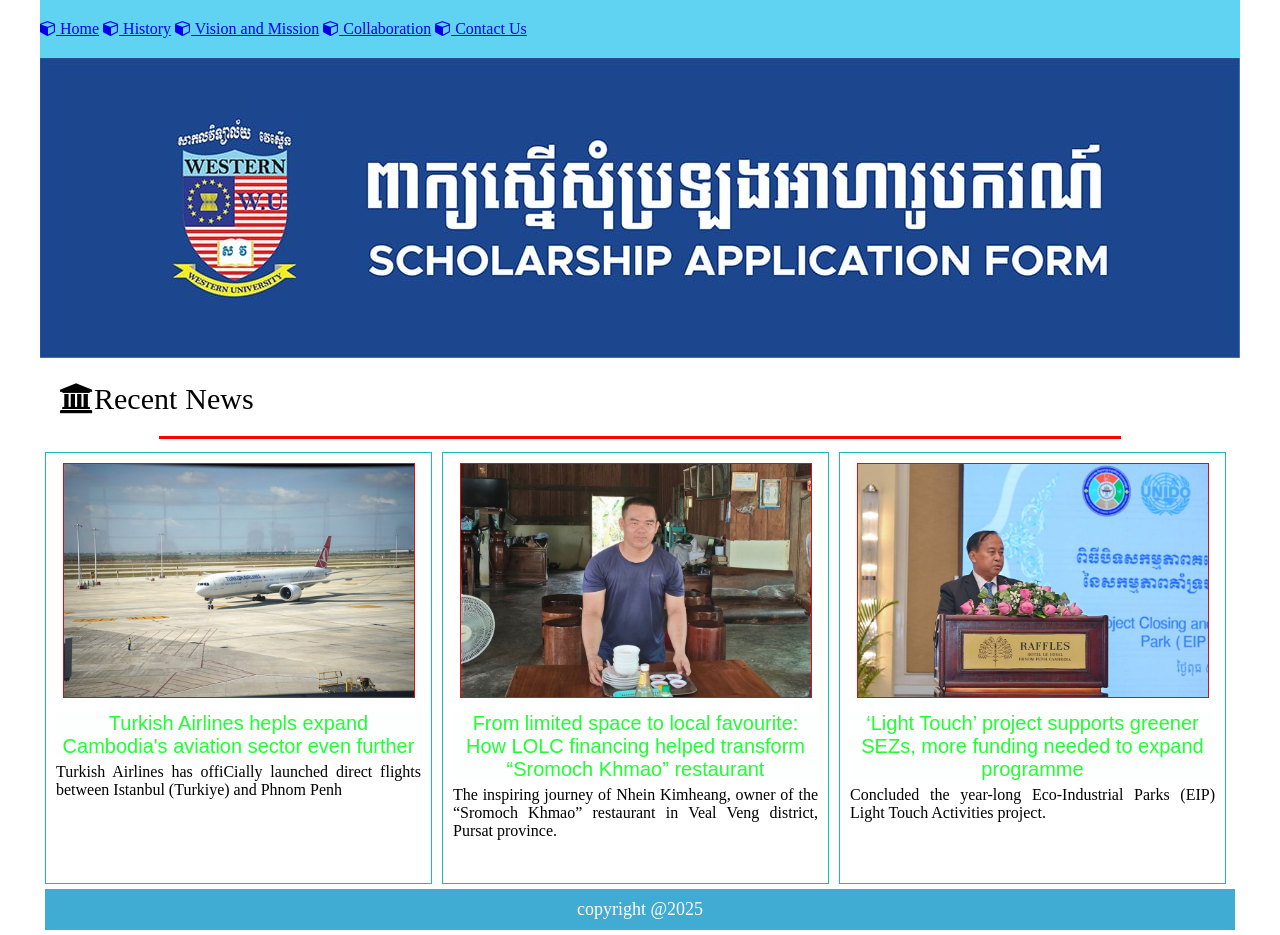
<file: index.html>
<!DOCTYPE html>
<html lang="en">
<head>
    <meta charset="UTF-8">
    <meta name="viewport" content="width=device-width, initial-scale=1.0">
    <title>Western University</title>
    <link rel="stylesheet" href="style.css">
    <link rel="stylesheet" href="https://cdnjs.cloudflare.com/ajax/libs/font-awesome/4.7.0/css/font-awesome.min.css">
</head>
<body>
    <header>
        <a href="#" class="x_mn"><i class="fa fa-cube"></i> Home</a>
        <a href="History.html" class="x_mn"><i class="fa fa-cube"></i> History</a>
        <a href="Vision_andMission.html" class="x_mn"><i class="fa fa-cube"></i> Vision and Mission</a>
        <a href="Collaboration.html" class="x_mn"><i class="fa fa-cube"></i> Collaboration</a>
        <a href="Contact_Us.html" class="x_mn"><i class="fa fa-cube"></i> Contact Us</a> 
    </header>
    <h>
        <img src="image.png" alt="" width="100%" height="100%">
    </h>
    <h2>
        <i href="#" class="fa fa-bank">Recent News</i>
    </h2>
    <hr width="80%" size="3" color="red">
    <div class="news_frame">
        <a href="#" alt="">
            <img src="photo_2026.jpg" alt="images">
        </a>
    <div class="title">   
        Turkish Airlines hepls expand Cambodia's aviation sector even further
    </div>
    <div class="short_description">
        Turkish Airlines has offiCially launched direct flights between Istanbul (Turkiye) and Phnom Penh
    </div>
    </div>
    <div class="news_frame">
        <a href="#" alt="">
            <img src="photo_47-24.jpg" alt="">
        </a>
        <div class="title">   
            From limited space to local favourite: How LOLC financing helped transform “Sromoch Khmao” restaurant
        </div>
        <div class="short_description">
            The inspiring journey of Nhein Kimheang, owner of the “Sromoch Khmao” restaurant in Veal Veng district, Pursat province.
        </div>
    </div>
    <div class="news_frame">
        <a href="#" alt="">
            <img src="photo_2-38.jpg" alt="">
        </a>
        <div class="title">   
            ‘Light Touch’ project supports greener SEZs, more funding needed to expand programme
        </div>
        <div class="short_description">
            Concluded the year-long Eco-Industrial Parks (EIP) Light Touch Activities project.
        </div>
    </div>
    <footer>
    copyright @2025
    </footer>
</body>
</html>
</file>
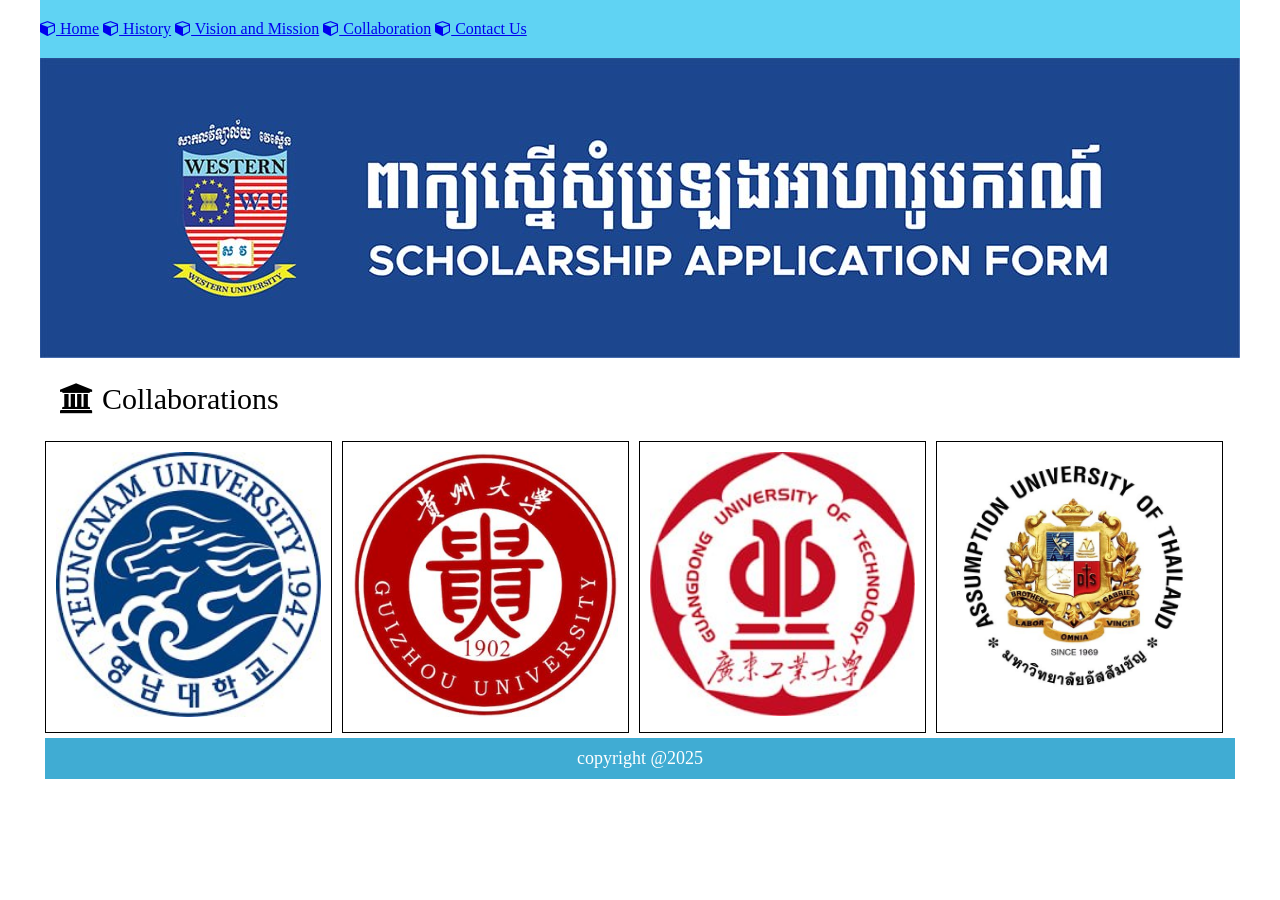
<file: Collaboration.html>
<!DOCTYPE html>
<html lang="en">
<head>
    <meta charset="UTF-8">
    <meta name="viewport" content="width=device-width, initial-scale=1.0">
    <title>Western University</title>
    <link rel="stylesheet" href="style.css">
    <link rel="stylesheet" href="https://cdnjs.cloudflare.com/ajax/libs/font-awesome/4.7.0/css/font-awesome.min.css">
  
</head>
<body>
    
    <header>
         <a href="index.html" class="x_mn"><i class="fa fa-cube"></i> Home</a>
        <a href="History.html" class="x_mn"><i class="fa fa-cube"></i> History</a>
        <a href="Vision_andMission.html" class="x_mn"><i class="fa fa-cube"></i> Vision and Mission</a>
        <a href="#" class="x_mn"><i class="fa fa-cube"></i> Collaboration</a>
        <a href="Contact_Us.html" class="x_mn"><i class="fa fa-cube"></i> Contact Us</a> 
    </header>
    <h>
        <img src="image.png" alt="" width="100%" height="100%">
    </h>
    <h2>
        <a class="fa fa-bank"> Collaborations</a>
    </h2>
    <div class="CollaborationFrame">
        <a href="#" alt="">
            <img src="44.jpg" alt="44.jpg">
        </a>
    </div>
    <div class="CollaborationFrame" >
        <a href="#" alt="">
            <img src="34.jpg" alt="34.jpg">
        </a>
    </div>
    <div class="CollaborationFrame">
        <a alt="" href="#">
            <img src="23.jpg" alt="23.jpg">
        </a>
    </div>
    <div class="CollaborationFrame">
        <a alt="" href="#">
            <img src="09.jpg" alt="09.jpg">
        </a>
    </div>
    <footer>
        copyright @2025
    </footer>
</body>
</html>
</file>
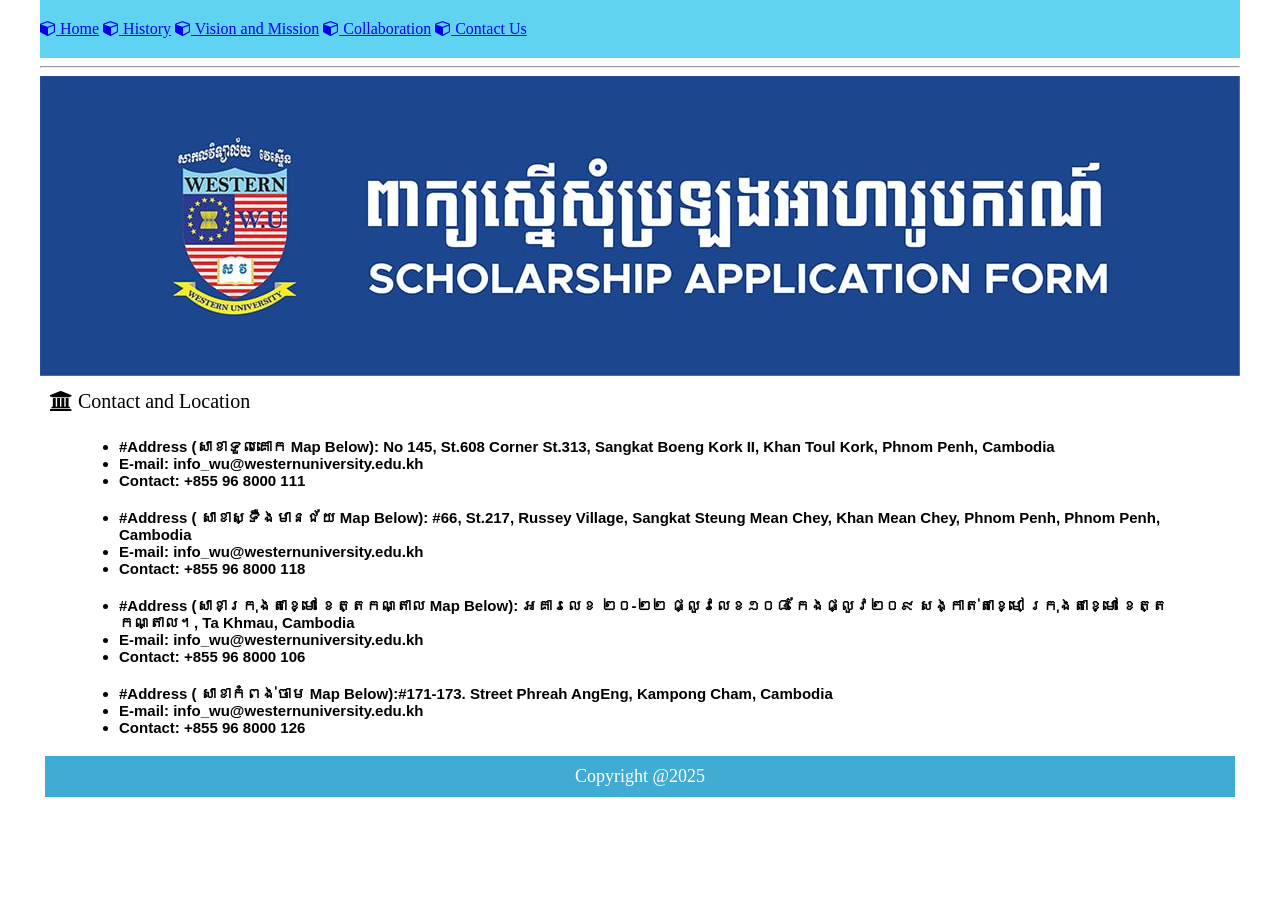
<file: Contact_Us.html>
<!DOCTYPE html>
<html lang="en">
<head>
    <meta charset="UTF-8">
    <meta name="viewport" content="width=device-width, initial-scale=1.0">
    <title>Western University</title>
    <link rel="stylesheet" href="style.css">
    <link rel="stylesheet" href="https://cdnjs.cloudflare.com/ajax/libs/font-awesome/4.7.0/css/font-awesome.min.css">
</head>
<body>
    <header>
          <a href="index.html" class="x_mn"><i class="fa fa-cube"></i> Home</a>
        <a href="History.html" class="x_mn"><i class="fa fa-cube"></i> History</a>
        <a href="Vision_andMission.html" class="x_mn"><i class="fa fa-cube"></i> Vision and Mission</a>
        <a href="Collaboration.html" class="x_mn"><i class="fa fa-cube"></i> Collaboration</a>
        <a href="#" class="x_mn"><i class="fa fa-cube"></i> Contact Us</a> 
    </header>
    <hr>
        <img src="image.png" alt="images" width="100%" height="100%">
    </hr>
        <div id="title">
    <a class="fa fa-bank"> Contact​ and Location</a>
        </div>  
    
    <h6>
    <div class="contact-item">
        <ul>
        <li>#Address (សាខាទួលគោក Map Below): No 145, St.608 Corner St.313, Sangkat Boeng Kork II, Khan Toul Kork, Phnom Penh, Cambodia</li>       
        <li>E-mail:​ info_wu@westernuniversity.edu.kh</li>
        <li>Contact: +855 96 8000 111</li>

        </ul>
    </div>
    </h6>
    
    <h5>
    <div class="contact-item">
    <ul>
        <li>#Address ( សាខាស្ទឺងមានជ័យ Map Below)​​: #66, St.217, Russey Village, Sangkat Steung Mean Chey, Khan Mean Chey, Phnom Penh, Phnom Penh, Cambodia</li>
        <li>E-mail:​ info_wu@westernuniversity.edu.kh</li>
        <li>Contact: +855 96 8000 118</li>
    </ul>
    </div>
    </h5>
    <h3>
    <div class="contact-item">
        <ul>
            <li>#Address (សាខាក្រុងតាខ្មៅ ខេត្តកណ្តាល Map Below)​​: អគារលេខ ២០-២២ ផ្លូវលេខ១០៨ កែងផ្លូវ២០៩ សង្កាត់តាខ្មៅ ក្រុងតាខ្មៅ ខេត្តកណ្តាល។, Ta Khmau, Cambodia</li>
            <li>E-mail:​ info_wu@westernuniversity.edu.kh</li>
            <li>Contact: +855 96 8000 106</li>
        </ul>
    </div>
    </h3>
    <h4>
        <div class="contact-item">
            <ul>
                <li>#Address ( សាខាកំពង់ចាម Map Below​)​​:#171-173. Street Phreah AngEng, Kampong Cham, Cambodia</li>
                <li>E-mail:​ info_wu@westernuniversity.edu.kh</li>
                <li>Contact: +855 96 8000 126</li>
            </ul>
        </div>
    </h4>
    <footer>
        Copyright @2025
    </footer>
</body>
</html>
</file>
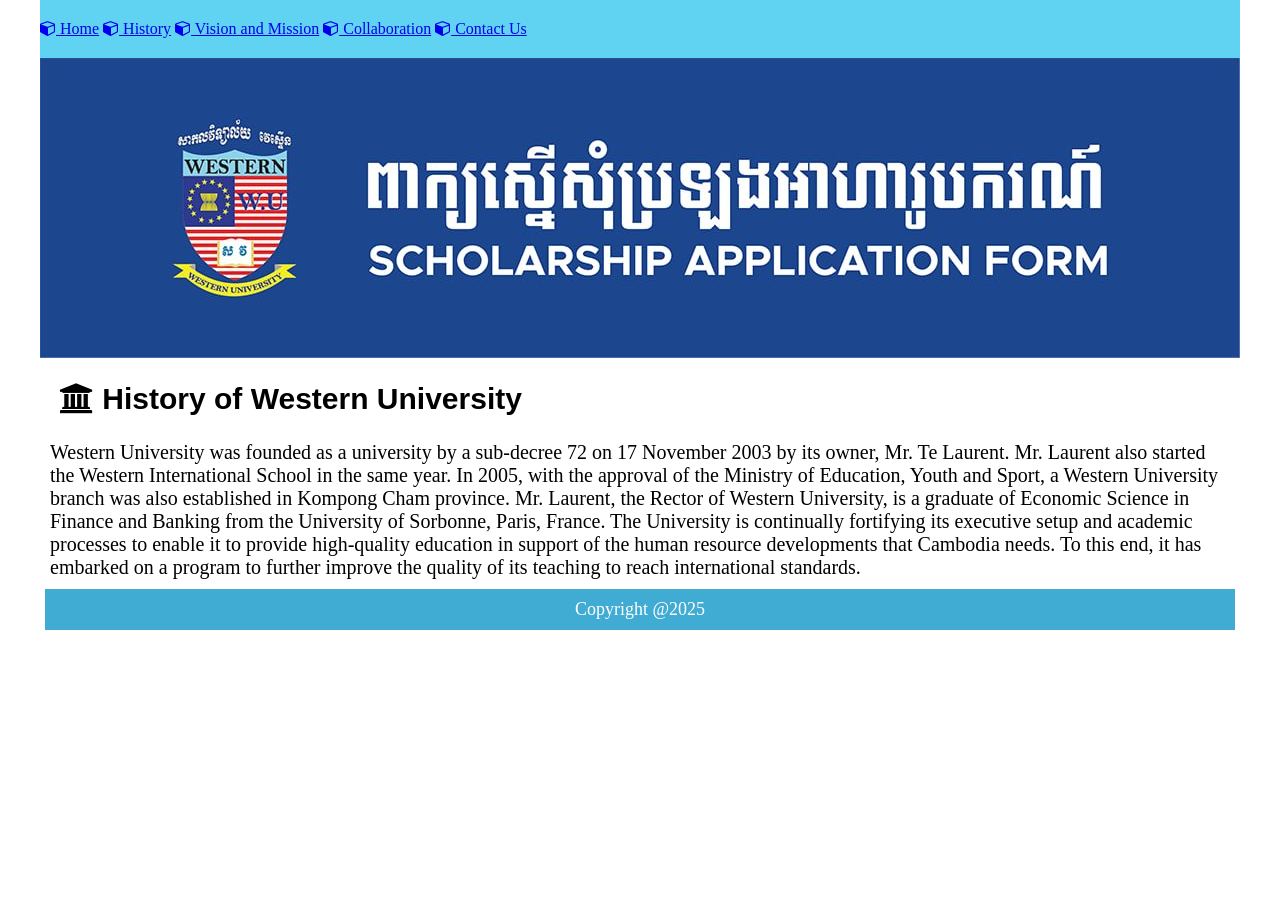
<file: History.html>
<!DOCTYPE html>
<html lang="en">
<head>
    <meta charset="UTF-8">
    <meta name="viewport" content="width=device-width, initial-scale=1.0">
    <title>Western University</title>
    <link rel="stylesheet" href="style.css">
    <link rel="stylesheet" href="https://cdnjs.cloudflare.com/ajax/libs/font-awesome/4.7.0/css/font-awesome.min.css">
</head>
<body>
    <header>
         <a href="index.html" class="x_mn"><i class="fa fa-cube"></i> Home</a>
        <a href="#" class="x_mn"><i class="fa fa-cube"></i> History</a>
        <a href="Vision_andMission.html" class="x_mn"><i class="fa fa-cube"></i> Vision and Mission</a>
        <a href="Collaboration.html" class="x_mn"><i class="fa fa-cube"></i> Collaboration</a>
        <a href="Contact_Us.html" class="x_mn"><i class="fa fa-cube"></i> Contact Us</a> 
    </header>
    <h>
        <img src="image.png" alt="" width="100%" height="100%">
    </h>
    <h4>
        <a>
            <i class="fa fa-bank"></i>
            History of Western University
        </a>
       </h4>
    <div id="title">
        Western University was founded as a university by a sub-decree 72 on 17 November 2003 by its owner, Mr. Te Laurent. Mr. Laurent also started the Western International School in the same year. In 2005, with the approval of the Ministry of Education, Youth and Sport, a Western University branch was also established in Kompong Cham province. Mr. Laurent, the Rector of Western University, is a graduate of Economic Science in Finance and Banking from the University of Sorbonne, Paris, France. The University is continually fortifying its executive setup and academic processes to enable it to provide high-quality education in support of the human resource developments that Cambodia needs. To this end, it has embarked on a program to further improve the quality of its teaching to reach international standards.  
    </div>
    <footer>
        Copyright @2025
    </footer>
</body>
</html>
</file>
<file: style.css>
body{
   max-width: 1200px;
   margin: 0 auto;
}


header{
    background-color: #60d3f3;
    padding-top: 20px;
    padding-bottom: 20px;
   /* កំណត់​ Menu  នៅនឹង */
   position: sticky;
   top: 0px;
}
a:link.x_mn a:visited.x_mn{
    color: rgb(2, 192, 103);
    background-color: #08d646;
    width: 200px;
    padding-top: 20px;
    padding-bottom: 20px;
    padding-left: 20px;
    padding-right: 20px;
    text-decoration: none;
    margin: 0px;
    font-size: 18px;
}
a:hover.x_mn,a:active.x_mn{
    background-color: #34ff67;
    margin: 0px;
    padding: 20px;
   border-radius: 1rem;
  
    
}
div.news_frame{
    position: static;
    margin: 5px;
    padding: 5px;
    /* hight: auto; */
    width: 375px;
    float: left;
    text-align: center;
    border: 1px solid #1cb9b9;
    min-height: 420px;
}
div.news_frame img{
    /* កំណត់ទំហំរូបភាព */
    margin: 5px;
    width: 350px;
    border: 1px solid #d71111;
}
div.news_frame a:hover img{
    opacity: 0.8;
}
div.news_frame div.news_title{
    font-size: 20px;
    color: #ffffff;
    margin: 5px;
    width: auto;
    font-weight: normal;
    text-align: left;
}
div.news_frame div.short_description{
    margin: 5px;
    width: auto;
    font-weight: normal;
    text-align: justify;
}
div.title{
    color: #1fff32;
    font-family: Verdana, Geneva, Tahoma, sans-serif;
    font-size: 20px;
    margin: 5px;
}
footer {
    color: #ffffff;
    background-color: #40acd3;
    padding: 10px;
    margin: 5px;
    text-align: center;
    font-family: times new roman;
    font-size: 18px;
    Clear: left;
    align-items: center;
}
h1, h2, h3, h4, h5, h6 {
    margin: 20px;
    font-family: verdana, geneva, tahoma, sans-serif;
    font-size: 30px;
    color: #000000;
  
}
div#title{
    margin: 5px;
    font-family: times new roman;
    font-size: 20px;
    color: #000000;
    padding-left: 5px;
    padding-right: 5px;
    padding-top: 5px;
    padding-bottom: 5px;
}

.contact-item {
    transition: all 0.3s ease;
    border-left: 4px solid transparent;
    padding-left: 15px;
    font-size: 15px;
    font-family: Verdana, Geneva, Tahoma, sans-serif
}

.contact-item:hover {
    transform: translateX(10px);
    border-left: 4px solid #99cc33;
    background-color: #f8f9fa;
    border-radius: 0 8px 8px 0;
}
div.CollaborationFrame{
    position: static;
    margin: 5px;
    padding: 5px;
    /* hight: auto; */
    height: auto;
    width: 275px;
    float: left;
    text-align: center;
    border: 1px solid;
    min-height: 280px;
}

div.CollaborationFrame img{
    /* កំណត់ទំហំរូបភាព */
    margin: 5px;
    width: 265px;
    
}

div.CollaborationFrame a:hover img{
    opacity: 0.6;
}
.title{
    font-size: 10px;
    background-color: rgb(253, 255, 255);
    color: rgb(249, 249, 249);
}
</file>
